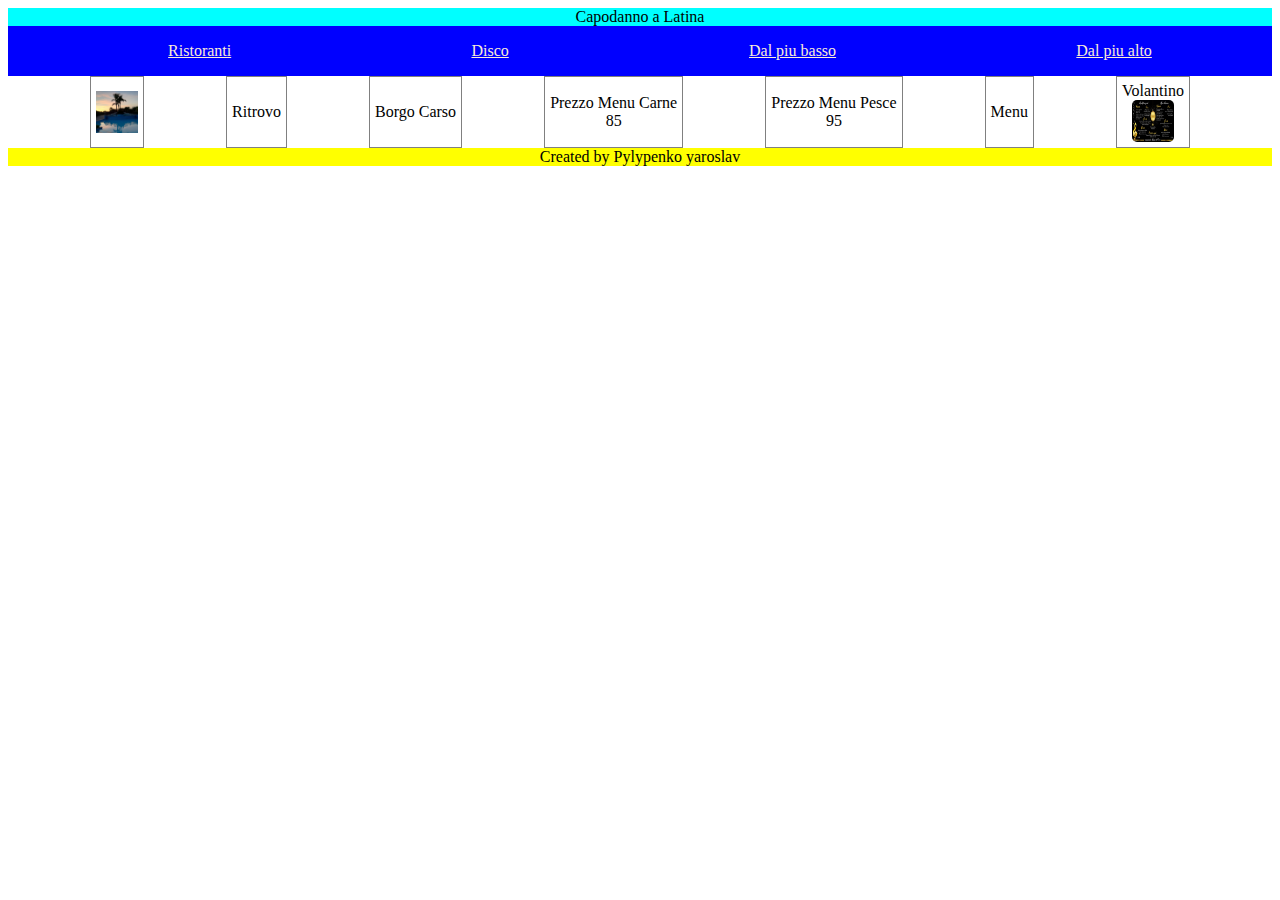
<file: index.html>
<!DOCTYPE html>
<html lang="en">

<head>
    <meta charset="UTF-8">
    <meta name="viewport" content="width=device-width, initial-scale=1.0">
    <meta http-equiv="X-UA-Compatible" content="ie=edge">
    <title>Capodanno a Latina</title>
    <link rel="stylesheet" href="style.css">

</head>

<body>
    <header>
        Capodanno a Latina
    </header>
    <nav>
        <ul>
            <li><a href="index.html">Ristoranti</a></li>
            <li><a href="disco.html">Disco</a></li>
            <li><a href="disco.html">Dal piu basso</a></li>
            <li><a href="disco.html">Dal piu alto</a></li>

        </ul>
    </nav>
    <article>
        <section>
            <img src="risto-images/ritrovo/ritrovo.png" alt="Ristorante ritrovo" height="42" width="42"></section>
        <section>Ritrovo</section>
        <section>Borgo Carso</section>
        <section>Prezzo Menu Carne
            <span>85</span></section>
        <section>Prezzo Menu Pesce <span>95</span></section>
        <section>Menu </section>
        <section class="volantino">
            Volantino
            <span onclick="myfunction()">
            <img  id="myImg" src="./risto-images/ritrovo/ritrovo-menu.png" alt="Ristorante ritrovo" height="42" width="42"></section>
            </span>
        </section>


    </article>
    <footer>
        Created by Pylypenko yaroslav
    </footer>
    <div id="myModal" class="modal">
        <span class="close">&times;</span>
        <img class="modal-content" id="img01">
        <div id="caption"></div>
    </div>
</body>
<script src="./script.js"></script>
<script src="./lib/modal.js"></script>



</html>
</file>
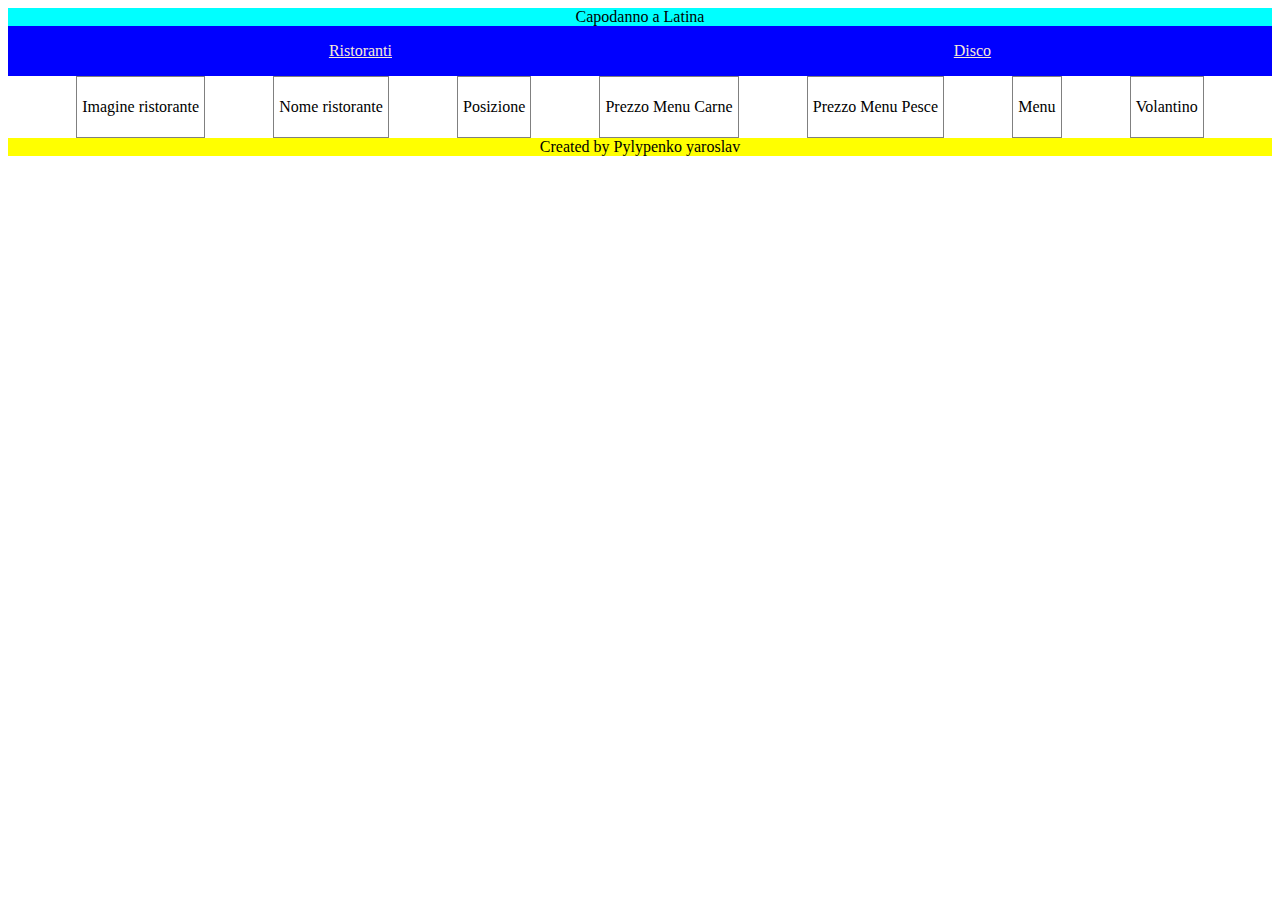
<file: disco.html>
<!DOCTYPE html>
<html lang="en">

<head>
    <meta charset="UTF-8">
    <meta name="viewport" content="width=device-width, initial-scale=1.0">
    <meta http-equiv="X-UA-Compatible" content="ie=edge">
    <title>Capodanno a Latina</title>
    <link rel="stylesheet" href="style.css">

    </script>
</head>

<body>
    <header>
        Capodanno a Latina
    </header>
    <nav>
        <ul>
            <li><a href="index.html">Ristoranti</a></li>
            <li><a href="disco.html">Disco</a></li>
        </ul>
    </nav>
    <article>
        <section>Imagine ristorante</section>
        <section>Nome ristorante</section>
        <section>Posizione</section>
        <section>Prezzo Menu Carne</section>
        <section>Prezzo Menu Pesce</section>
        <section>Menu </section>
        <section>Volantino</section>

    </article>
    <footer>
        Created by Pylypenko yaroslav
    </footer>
</body>

</html>
</file>
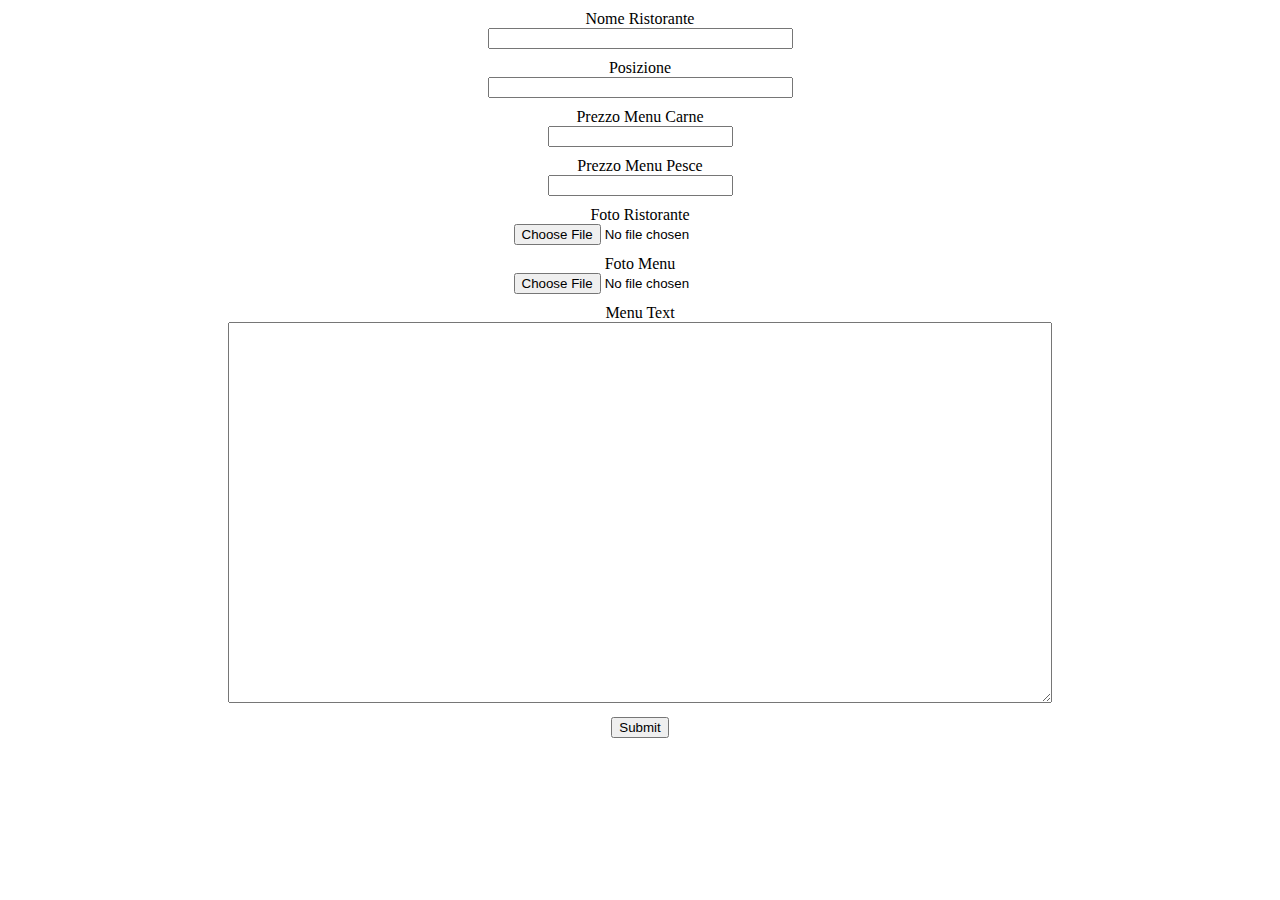
<file: admin/admin.html>
<!DOCTYPE html>
<html lang="en">

<head>
    <meta charset="UTF-8">
    <meta name="viewport" content="width=device-width, initial-scale=1.0">
    <meta http-equiv="X-UA-Compatible" content="ie=edge">
    <title>Admin page</title>
    <link rel="stylesheet" href="admin.css">
</head>

<body>
    <div id="admin-form">
        <form action="">
            <div class="name input-form">
                Nome Ristorante </br>
                <input type="text" name="rist-name" size="35">
            </div>
            <div class="location input-form">
                Posizione</br>
                <input type="text" name="location" size="35">
            </div>
            <div class="price input-form">
                Prezzo Menu Carne</br>
                <input type="number" min="0" step="1" name="price-meat">
            </div>
            <div class="price input-form">
                Prezzo Menu Pesce</br>
                <input type="number" min="0" step="1" name="price-fish">
            </div>
            <div class="imageform input-form">
                Foto Ristorante</br>
                <input type="file" name="rist-foto" onchange="loadFile(event)">
            </div>
            <div class="imageform input-form">
                Foto Menu</br>
                <input type="file" name="foto-menu" onchange="loadFile(event)">
            </div>
            <div class="location input-form">
                Menu Text</br>
                <textarea rows="25" cols="100">
            </textarea>
            </div>


            <input type="submit">

    </div>
    </form>
    <img id="output" />
    <script>
        var loadFile = function(event) {
            var reader = new FileReader();
            reader.onload = function() {
                var output = document.getElementById('output');
                output.src = reader.result;
            };
            reader.readAsDataURL(event.target.files[0]);
        };
    </script>
</body>

</html>
</file>
<file: style.css>
body {
    display: flex;
    flex-direction: column;
    flex: 1;
}

header {
    text-align: center;
    background-color: aqua;
    width: 100%;
}

nav {
    background-color: blue;
}

ul {
    list-style: none;
    display: flex;
    flex-direction: row;
    justify-content: space-around;
}

li a {
    color: antiquewhite;
}

article {
    display: flex;
    flex-direction: row;
    justify-content: space-evenly;
    align-content: center;
}

section {
    display: flex;
    min-height: 50px;
    min-height: 50px;
    border: gray solid 1px;
    padding: 5px 5px 5px 5px;
    flex-direction: column;
    justify-content: center;
}

section span {
    display: flex;
    justify-content: center;
}

#myImg {
    border-radius: 5px;
    cursor: pointer;
    transition: 0.3s;
}

#myImg:hover {
    opacity: 0.7;
}

footer {
    text-align: center;
    background-color: yellow;
    width: 100%;
    align-items: flex-end;
}

.modal {
    display: none;
    /* Hidden by default */
    position: fixed;
    /* Stay in place */
    z-index: 1;
    /* Sit on top */
    padding-top: 100px;
    /* Location of the box */
    left: 0;
    top: 0;
    width: 100%;
    /* Full width */
    height: 100%;
    /* Full height */
    overflow: auto;
    /* Enable scroll if needed */
    background-color: rgb(0, 0, 0);
    /* Fallback color */
    background-color: rgba(0, 0, 0, 0.9);
    /* Black w/ opacity */
}


/* Modal Content (image) */

.modal-content {
    margin: auto;
    display: block;
    width: 80%;
    max-width: 100%;
}


/* Caption of Modal Image */

#caption {
    margin: auto;
    display: block;
    width: 80%;
    max-width: 700px;
    text-align: center;
    color: #ccc;
    padding: 10px 0;
    height: 150px;
}


/* Add Animation */

.modal-content,
#caption {
    -webkit-animation-name: zoom;
    -webkit-animation-duration: 0.6s;
    animation-name: zoom;
    animation-duration: 0.6s;
}

@-webkit-keyframes zoom {
    from {
        -webkit-transform: scale(0)
    }
    to {
        -webkit-transform: scale(1)
    }
}

@keyframes zoom {
    from {
        transform: scale(0)
    }
    to {
        transform: scale(1)
    }
}


/* The Close Button */

.close {
    position: absolute;
    top: 15px;
    right: 35px;
    color: #f1f1f1;
    font-size: 40px;
    font-weight: bold;
    transition: 0.3s;
}

.close:hover,
.close:focus {
    color: #bbb;
    text-decoration: none;
    cursor: pointer;
}


/* 100% Image Width on Smaller Screens */

@media only screen and (max-width: 700px) {
    .modal-content {
        width: 100%;
    }
}
</file>
<file: admin/admin.css>
#admin-form {
    display: flexbox;
    text-align: center;
}

.input-form {
    margin: 10px 10px 10px 10px;
}
</file>
